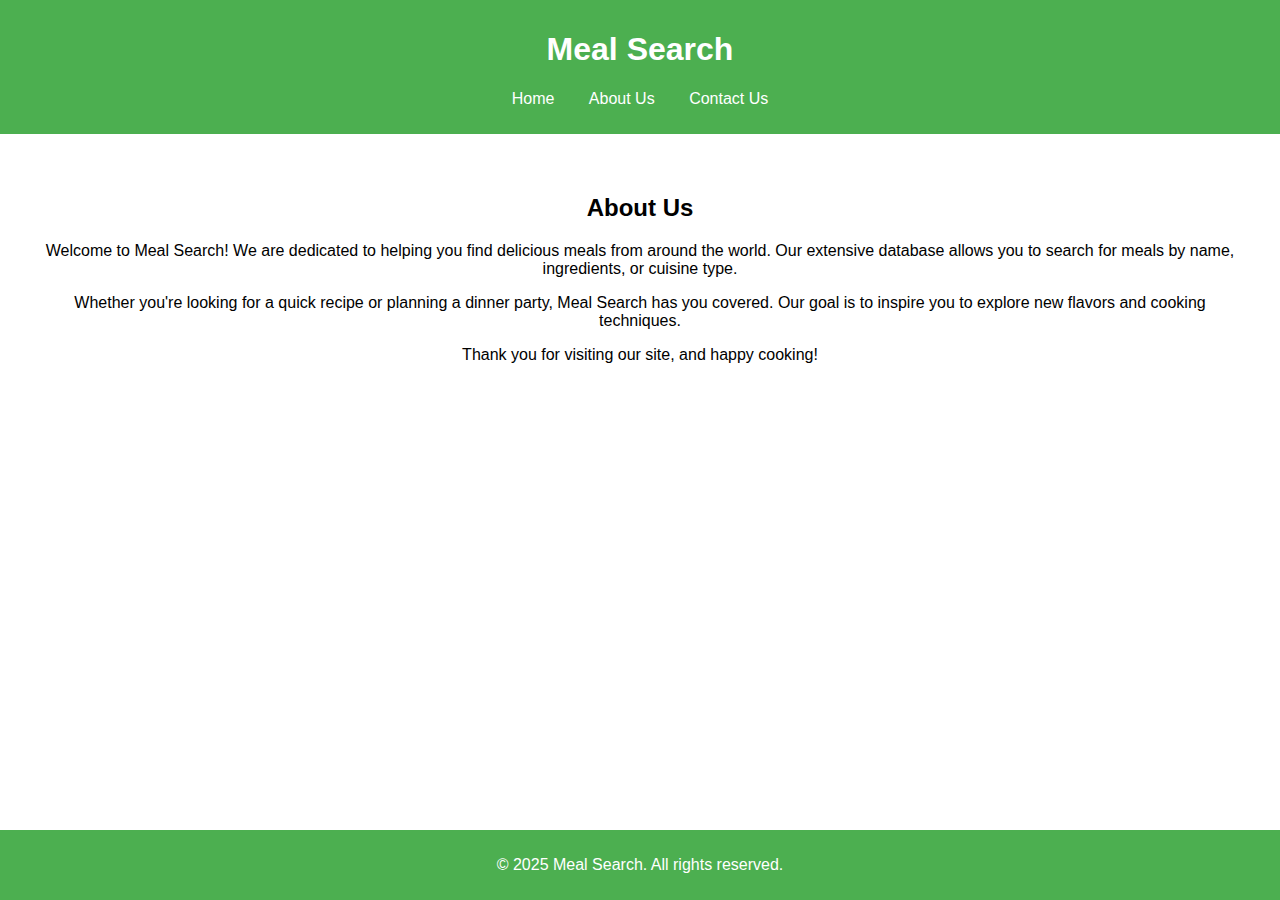
<file: about.html>
<!DOCTYPE html>
<html lang="en">

<head>
    <meta charset="UTF-8">
    <meta name="viewport" content="width=device-width, initial-scale=1.0">
    <title>About Us - Meal Search</title>
    <link rel="stylesheet" href="styles.css">
</head>

<body>
    <header>
        <h1>Meal Search</h1>
        <nav>
            <ul>
                <li><a href="index.html">Home</a></li>
                <li><a href="about.html">About Us</a></li>
                <li><a href="contact.html">Contact Us</a></li>
            </ul>
        </nav>
    </header>

    <main>
        <section>
            <h2>About Us</h2>
            <p>Welcome to Meal Search! We are dedicated to helping you find delicious meals from around the world. Our
                extensive database allows you to search for meals by name, ingredients, or cuisine type.</p>
            <p>Whether you're looking for a quick recipe or planning a dinner party, Meal Search has you covered. Our
                goal is to inspire you to explore new flavors and cooking techniques.</p>
            <p>Thank you for visiting our site, and happy cooking!</p>
        </section>
    </main>

    <footer>
        <p>&copy; 2025 Meal Search. All rights reserved.</p>
    </footer>
</body>

</html>
</file>
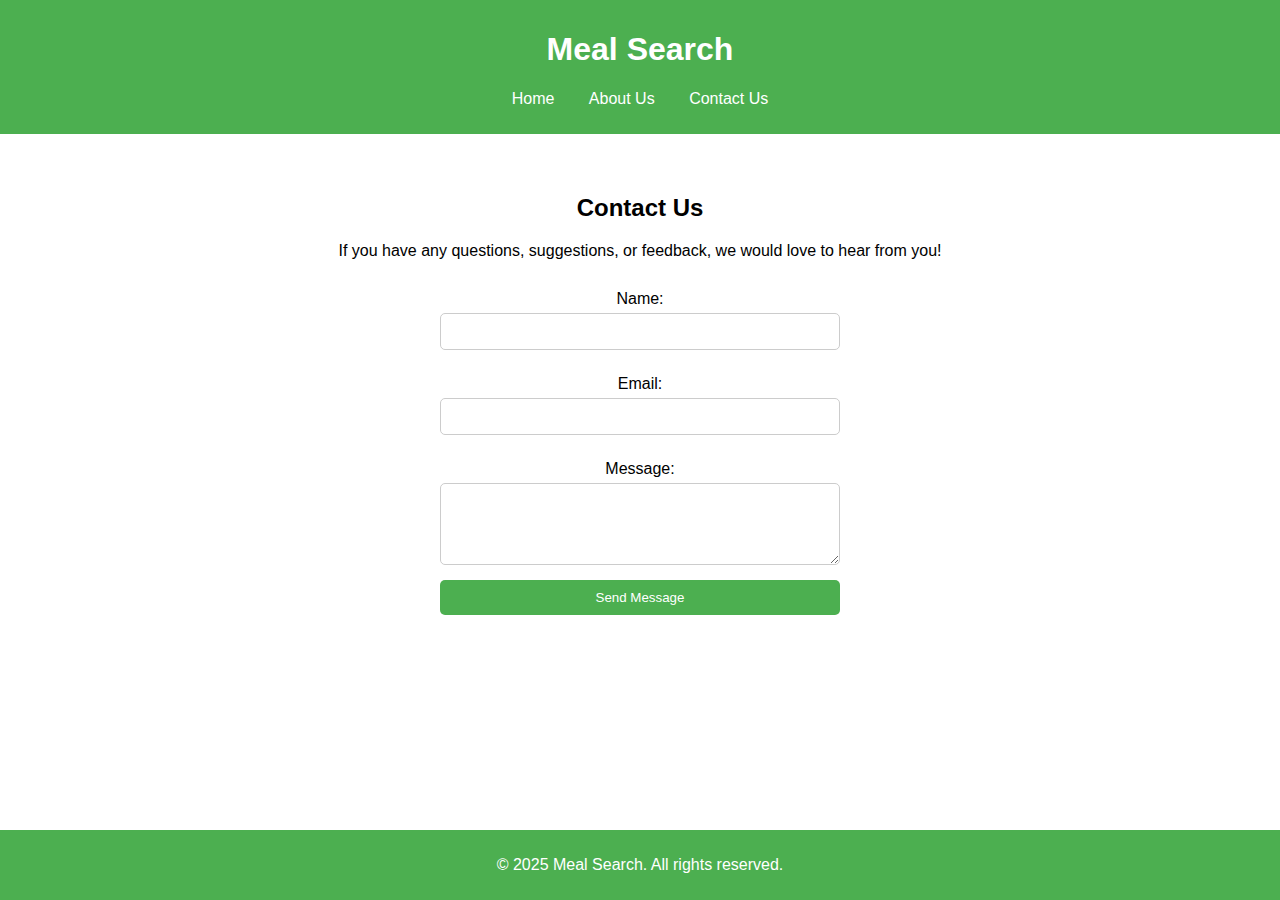
<file: contact.html>
<!DOCTYPE html>
<html lang="en">

<head>
    <meta charset="UTF-8">
    <meta name="viewport" content="width=device-width, initial-scale=1.0">
    <title>Contact Us - Meal Search</title>
    <link rel="stylesheet" href="styles.css">
</head>

<body>
    <header>
        <h1>Meal Search</h1>
        <nav>
            <ul>
                <li><a href="index.html">Home</a></li>
                <li><a href="about.html">About Us</a></li>
                <li><a href="contact.html">Contact Us</a></li>
            </ul>
        </nav>
    </header>

    <main>
        <section>
            <h2>Contact Us</h2>
            <p>If you have any questions, suggestions, or feedback, we would love to hear from you!</p>
            <form id="contact-form">
                <label for="name">Name:</label>
                <input type="text" id="name" name="name" required>

                <label for="email">Email:</label>
                <input type="email" id="email" name="email" required>

                <label for="message">Message:</label>
                <textarea id="message" name="message" rows="4" required></textarea>

                <button type="submit">Send Message</button>
            </form>
        </section>
    </main>

    <footer>
        <p>&copy; 2025 Meal Search. All rights reserved.</p>
    </footer>
</body>

</html>
</file>
<file: styles.css>
body {
    font-family: Arial, sans-serif;
    margin: 0;
    padding: 0;
    display: flex;
    flex-direction: column;
    min-height: 100vh;
  }
  
  header {
    background-color: #4caf50;
    color: white;
    padding: 10px;
    text-align: center;
  }
  
  nav {
    margin: 10px 0;
  }
  
  nav ul {
    list-style-type: none;
    padding: 0;
  }
  
  nav ul li {
    display: inline;
    margin: 0 15px;
  }
  
  nav ul li a {
    color: white;
    text-decoration: none;
  }
  
  .search-container {
    margin-top: 10px;
  }
  
  #search-input {
    padding: 10px;
    width: 200px;
  }
  
  #search-button {
    padding: 10px;
  }
  
  main {
    flex: 1;
    display: flex;
    flex-wrap: wrap;
    justify-content: center;
    padding: 20px;
  }
  
  .results-grid {
    display: grid;
    grid-template-columns: repeat(5, 1fr); /* 5 columns */
    gap: 20px;
    width: 100%;
  }
  
  .meal-card {
    border: 1px solid #ccc;
    border-radius: 5px;
    padding: 15px; /* Increased padding for better spacing */
    text-align: center;
    box-shadow: 0 2px 5px rgba(0, 0, 0, 0.1);
    transition: transform 0.2s;
    background-color: #f9f9f9; /* Light background for contrast */
  }
  
  .meal-card:hover {
    transform: scale(1.05);
  }
  
  .meal-card img {
    width: 100%;
    height: auto;
    border-radius: 5px; /* Rounded corners for images */
    margin-bottom: 10px; /* Space below the image */
  }
  
  .meal-card h2 {
    margin: 10px 0; /* Margin for the meal name */
  }
  
  .meal-card p {
    margin: 5px 0; /* Margin for paragraphs */
  }
  
  section {
    padding: 20px;
    text-align: center;
  }
  
  footer {
    background-color: #4caf50;
    color: white;
    text-align: center;
    padding: 10px;
  }
  
  .show-all-button {
    margin: 20px auto;
    padding: 10px 20px;
    background-color: #4caf50;
    color: white;
    border: none;
    border-radius: 5px;
    cursor: pointer;
  }
  
  .show-all-button:hover {
    background-color: #45a049;
  }
  
  @media (max-width: 1200px) {
    .results-grid {
      grid-template-columns: repeat(3, 1fr); /* 3 columns for medium screens */
    }
  }
  
  @media (max-width: 800px) {
    .results-grid {
      grid-template-columns: repeat(2, 1fr); /* 2 columns for smaller screens */
    }
  }
  
  @media (max-width: 600px) {
    nav ul li {
      display: block;
      margin: 5px 0;
    }
  
    #search-input {
      width: 100%;
    }
  }
  form {
    display: flex;
    flex-direction: column;
    max-width: 400px; /* Limit the width of the form */
    margin: 20px auto; /* Center the form */
  }
  
  label {
    margin: 10px 0 5px; /* Space above and below labels */
  }
  
  input,
  textarea {
    padding: 10px;
    border: 1px solid #ccc;
    border-radius: 5px;
    margin-bottom: 15px; /* Space below inputs */
  }
  
  button[type="submit"] {
    background-color: #4caf50;
    color: white;
    border: none;
    border-radius: 5px;
    padding: 10px;
    cursor: pointer;
  }
  
  button[type="submit"]:hover {
    background-color: #45a049;
  }
  .meal-gallery {
    padding: 10px;
  }
  
  .gallery-grid {
    display: grid;
    grid-template-columns: repeat(3, 1fr); /* 3 columns */
    gap: 20px;
  }
  
  .meal-item {
    text-align: center;
    border: 1px solid #ccc;
    border-radius: 5px;
    padding: 10px;
    background-color: #f9f9f9;
    transition: transform 0.2s;
  }
  
  .meal-item:hover {
    transform: scale(1.05);
  }
  
  .meal-item img {
    width: 100%;
    height: 400px;
    border-radius: 5px;
  }
  .flex-container {
    display: flex;
    justify-content: space-between;
  }
  #flex-header{
    display: flex;
    justify-content: space-between;
  }
</file>
